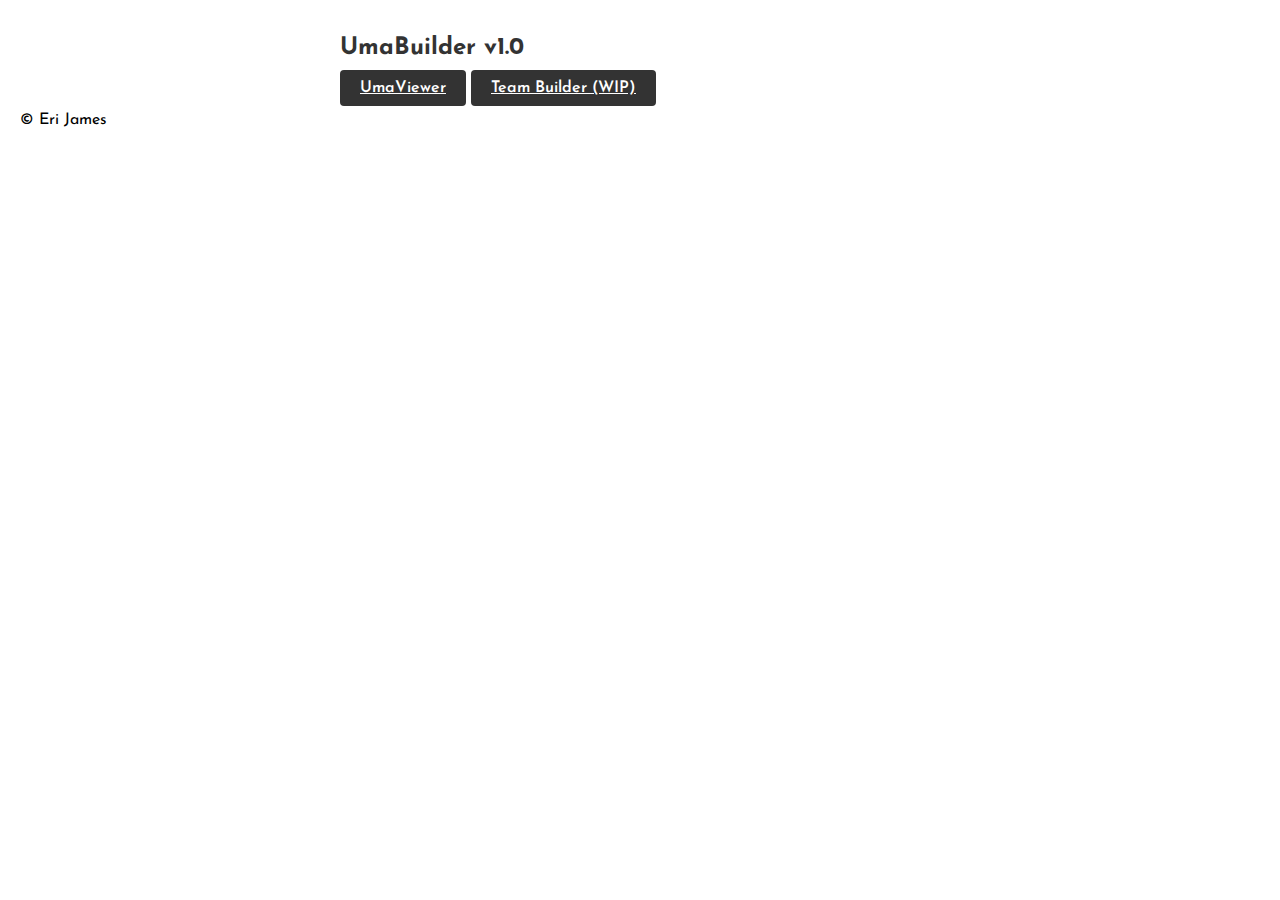
<file: index.html>
<!DOCTYPE html>
<html lang="en">
<head>
 <!-- Meta Tags -->
 <meta charset="UTF-8">
 <meta name="viewport" content="width=device-width, initial-scale=1.0">
 <meta name="description" content="UmaBuilder v1.0 - A tool for Uma Musume game players">
 <meta name="keywords" content="Uma Musume, game tools, team builder, character viewer">
 <meta name="author" content="Eri James">

 <!-- Title -->
 <title>UmaBuilder v1.0</title>

 <!-- Styles -->
 <link rel="stylesheet" type="text/css" href="style.css">
 <style>
   @import url('https://fonts.googleapis.com/css2?family=Josefin+Sans:ital,wght@0,100..700;1,100..700&display=swap');
 </style>
</head>
<body>
 <div class="container">
   <!-- Main Heading -->
   <h1 class="josefin-sans-heading">UmaBuilder v1.0</h1>

   <!-- Navigation Menu -->
   <div class="menu">
     <a href="umaviewer.html" class="josefin-sans-button">UmaViewer</a>
     <a href="teambuilder.html" class="josefin-sans-button">Team Builder (WIP)</a>
   </div>
 </div>

 <!-- Footer -->
 <footer>
   <p>&copy; Eri James</p>
 </footer>
</body>
</html>
</file>
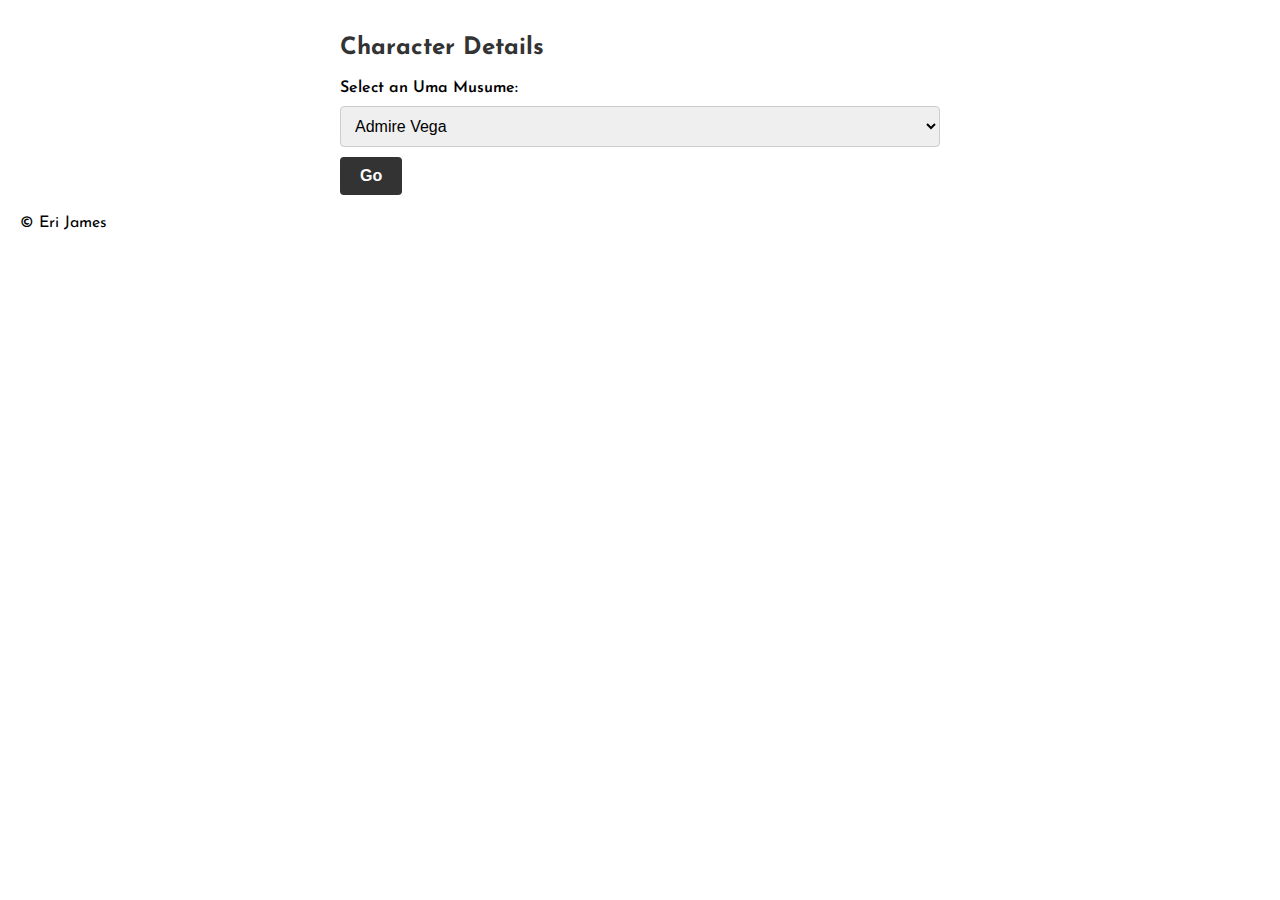
<file: umaviewer.html>
<!DOCTYPE html>
<html lang="en">
<head>
 <!-- Meta Tags -->
 <meta charset="UTF-8">
 <meta name="viewport" content="width=device-width, initial-scale=1.0">
 <meta name="description" content="UmaBuilder v1.0 - View and explore details of Uma Musume characters">
 <meta name="keywords" content="Uma Musume, character viewer, game tools">
 <meta name="author" content="Eri James">

 <!-- Title -->
 <title>UmaBuilder v1.0 :: Character Viewer</title>

 <!-- Styles -->
 <link rel="stylesheet" type="text/css" href="style.css">
 <style>
   @import url('https://fonts.googleapis.com/css2?family=Josefin+Sans:ital,wght@0,100..700;1,100..700&display=swap');
 </style>

 <!-- Scripts -->
 <script src="https://code.jquery.com/jquery-3.6.0.min.js"></script>
</head>

<body>
 <div class="container">
   <!-- Page Heading -->
   <h1 class="josefin-sans-heading">Character Details</h1>

   <!-- Character Selection Form -->
   <form>
     <label for="character" class="josefin-sans-label">Select an Uma Musume:</label>
     <select name="character" id="character" class="josefin-sans-select"></select>
     <button type="submit" class="josefin-sans-button">Go</button>
   </form>

   <!-- Content Display Area -->
   <div class="content-wrapper"></div>
 </div>

 <!-- Footer -->
 <footer>
   <p>&copy; Eri James</p>
 </footer>

 <!-- Scripts -->
 <script src="script.js"></script>
</body>
</html>
</file>
<file: style.css>
/* General Styles */
body {
  font-family: "Josefin Sans", sans-serif;
  margin: 0;
  padding: 20px;
}

.container {
  max-width: 100%;
  margin: 0 auto;
}

/* Headings */
.josefin-sans-heading {
  color: #333;
  font-size: 24px;
  margin-bottom: 20px;
  font-weight: 700;
  font-style: normal;
}

/* Forms */
form {
  margin-bottom: 20px;
}

.josefin-sans-label {
  display: block;
  margin-bottom: 10px;
  font-weight: 600;
  font-style: normal;
}

.josefin-sans-select {
  width: 100%;
  padding: 10px;
  font-size: 16px;
  border: 1px solid #ccc;
  border-radius: 4px;
  margin-bottom: 10px;
  font-weight: 400;
  font-style: normal;
}

.josefin-sans-button {
  padding: 10px 20px;
  font-size: 16px;
  background-color: #333;
  color: #fff;
  border: none;
  border-radius: 4px;
  cursor: pointer;
  font-weight: 600;
  font-style: normal;
}

/* Extracted Content */
.extracted-content {
  margin-bottom: 20px;
  padding: 10px;
  background-color: #f5f5f5;
  border-radius: 4px;
  text-align: center;
}

/* Responsive Layout */
@media screen and (min-width: 768px) {
  .container {
    max-width: 600px;
  }
}

/* Character Infobox Styles */
div[class*="characters_infobox_row_split"] {
  display: inline-block;
  margin: 10px;
}

div[class*="characters_infobox_icon_grid"] {
  text-align: center;
  display: flex;
  width: 100%;
  justify-content: center;
}

div[class*="items_item"] {
  margin: 5px;
}

div[class*="characters_infobox_bold_text"] {
  text-align: center;
  font-weight: bold;
  width: 100%;
}

span {
  margin-top: 10px;
  width: 90%;
}

/* Inputs */
.josefin-sans-input {
  width: 100%;
  padding: 10px;
  font-size: 16px;
  border: 1px solid #ccc;
  border-radius: 4px;
  margin-bottom: 10px;
  font-weight: 400;
  font-style: normal;
}

/* Race Categories */
.race-categories {
  display: flex;
  flex-direction: column;
  margin-bottom: 20px;
}

.category-row {
  display: flex;
  justify-content: space-between;
  margin-bottom: 10px;
}

.category {
  width: 100%;
  min-height: 150px;
  border: 2px dashed #ccc;
  border-radius: 4px;
  text-align: center;
  font-weight: 600;
  font-style: normal;
  display: flex;
  flex-direction: row;
  flex-wrap: wrap;
  align-items: center;
  padding: 10px;
  box-sizing: border-box;
}

.category h3 {
  margin-top: 0;
  margin-bottom: 10px;
}

/* Selected Uma */
.selected-uma {
  margin-right: 10px; /* Adjust the spacing between images */
}

.search-container {
  margin-bottom: 10px;
}

.selected-uma img {
  width: 80px;
  height: auto;
}

/* Uma Grid */
.uma-grid {
  display: grid;
  grid-template-columns: repeat(auto-fill, minmax(100px, 1fr));
  grid-gap: 10px;
  margin-bottom: 20px;
}

.uma-item {
  text-align: center;
  cursor: grab;
}

.uma-item img {
  width: 100%;
  height: auto;
}

/* Team Details */
#teamDetails {
  margin-top: 20px;
}

#teamDetails table {
  width: 100%;
  border-collapse: collapse;
}

#teamDetails th,
#teamDetails td {
  padding: 8px;
  text-align: left;
  border-bottom: 1px solid #ddd;
}

#teamDetails th {
  background-color: #f2f2f2;
}

#teamDetails .uma-details {
  display: flex;
  align-items: center;
  margin-bottom: 5px;
}

#teamDetails .uma-details img {
  width: 50px;
  height: 50px;
  cursor: pointer;
  margin-right: 10px;
}

#teamDetails .uma-details span {
  margin-top: 0;
  width: auto;
}

/* Button Container */
#buttonContainer {
  display: flex;
  justify-content: space-between;
  margin-top: 20px;
}
</file>
